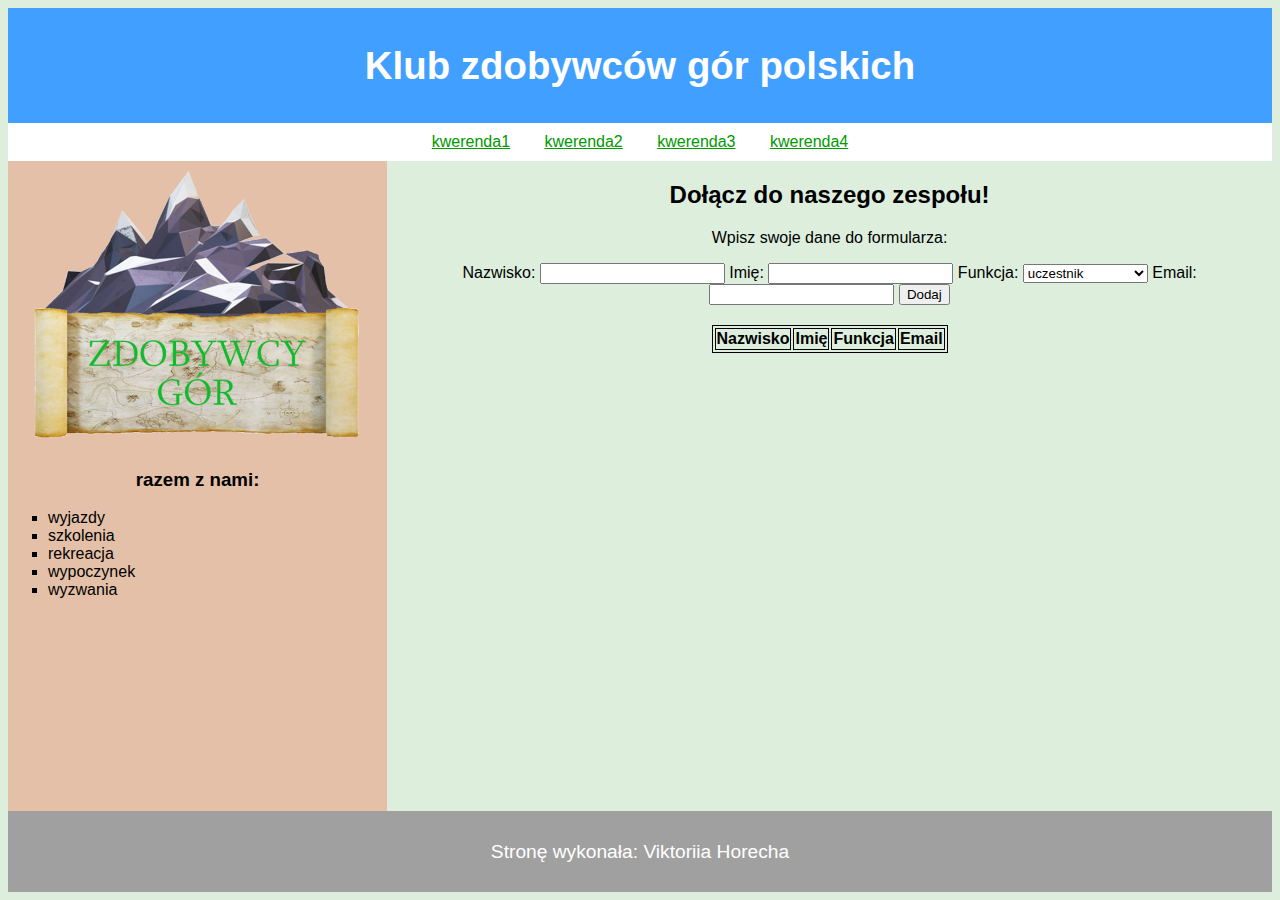
<file: index.html>
<!DOCTYPE html>
<html lang="pl">
<head>
    <meta charset="UTF-8">
    <meta name="viewport" content="width=device-width, initial-scale=1.0">
    <link rel="stylesheet" href="styles.css">
    <title>ZDOBYWCY GÓR</title>
</head>
<body>
    <header>
        <h1>Klub zdobywców gór polskich</h1>
    </header>
    <nav>
        <a href="">kwerenda1</a>
        <a href="">kwerenda2</a>
        <a href="">kwerenda3</a>
        <a href="">kwerenda4</a>
    </nav>
    <main>
    <section id="lewy">
        <img src="logo.png" alt="logo zdobywcy">
        <h3>razem z nami:</h3>
        <ul>
            <li>wyjazdy</li>
            <li>szkolenia</li>
            <li>rekreacja</li>
            <li>wypoczynek</li>
            <li>wyzwania</li>
        </ul>
    </section>
    <section id="prawy">
        <h2>Dołącz do naszego zespołu!</h2>
        <p>Wpisz swoje dane do formularza:</p>
        <form action="" method="post">
            <label for="nazwisko">Nazwisko:</label>
            <input type="text" id="nazwisko">
            <label for="imie">Imię:</label>
            <input type="text" id="imie">
            <label for="funkcja">Funkcja:</label>
            <select name="funkcja" id="funkcja">
                <option value="uczestnik">uczestnik</option>
                <option value="przewodnik">przewodnik</option>
                <option value="zaopatrzeniowiec">zaopatrzeniowiec</option>
                <option value="organizator">organizator</option>
                <option value="ratownik">ratownik</option>
            </select>
            <label for="email">Email:</label>
            <input type="email" id="email">
            <button type="submit">Dodaj</button>
        </form>
        <table>
            <tr><th>Nazwisko</th><th>Imię</th><th>Funkcja</th><th>Email</th></tr>
        </table>
    </section>
    </main>
    <footer>
        <p>Stronę wykonała: Viktoriia Horecha</p>
    </footer>
</body>
</html>
</file>
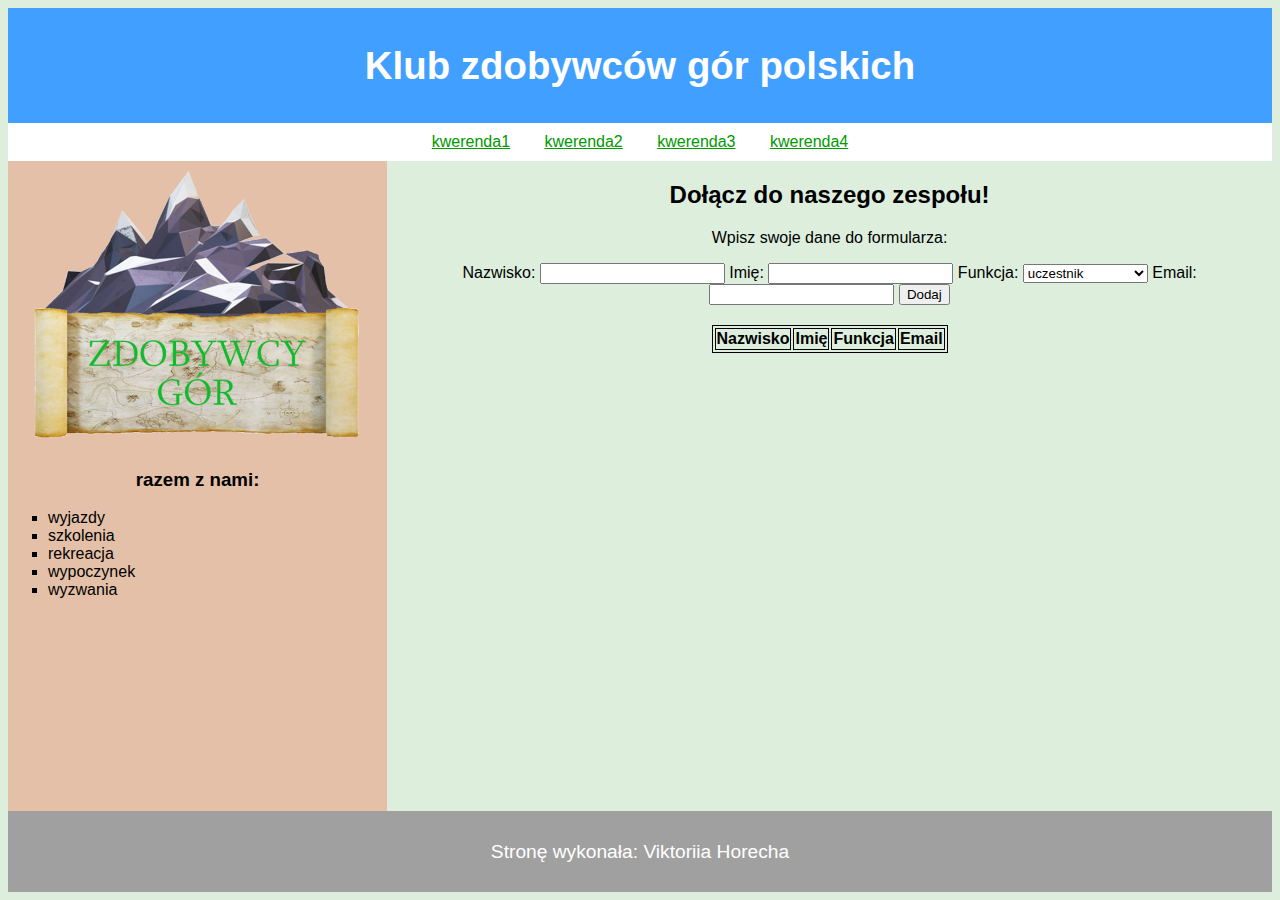
<file: zdobywcy.html>
<!DOCTYPE html>
<html lang="pl">
<head>
    <meta charset="UTF-8">
    <meta name="viewport" content="width=device-width, initial-scale=1.0">
    <link rel="stylesheet" href="styles.css">
    <title>ZDOBYWCY GÓR</title>
</head>
<body>
    <header>
        <h1>Klub zdobywców gór polskich</h1>
    </header>
    <nav>
        <a href="">kwerenda1</a>
        <a href="">kwerenda2</a>
        <a href="">kwerenda3</a>
        <a href="">kwerenda4</a>
    </nav>
    <main>
    <section id="lewy">
        <img src="logo.png" alt="logo zdobywcy">
        <h3>razem z nami:</h3>
        <ul>
            <li>wyjazdy</li>
            <li>szkolenia</li>
            <li>rekreacja</li>
            <li>wypoczynek</li>
            <li>wyzwania</li>
        </ul>
    </section>
    <section id="prawy">
        <h2>Dołącz do naszego zespołu!</h2>
        <p>Wpisz swoje dane do formularza:</p>
        <form action="" method="post">
            <label for="nazwisko">Nazwisko:</label>
            <input type="text" id="nazwisko">
            <label for="imie">Imię:</label>
            <input type="text" id="imie">
            <label for="funkcja">Funkcja:</label>
            <select name="funkcja" id="funkcja">
                <option value="uczestnik">uczestnik</option>
                <option value="przewodnik">przewodnik</option>
                <option value="zaopatrzeniowiec">zaopatrzeniowiec</option>
                <option value="organizator">organizator</option>
                <option value="ratownik">ratownik</option>
            </select>
            <label for="email">Email:</label>
            <input type="email" id="email">
            <button type="submit">Dodaj</button>
        </form>
        <table>
            <tr><th>Nazwisko</th><th>Imię</th><th>Funkcja</th><th>Email</th></tr>
        </table>
    </section>
    </main>
    <footer>
        <p>Stronę wykonała: Viktoriia Horecha</p>
    </footer>
</body>
</html>
</file>
<file: styles.css>
body {
    background-color: #DDEEDD;
    font-family: 'Segoe UI', Tahoma, Geneva, Verdana, sans-serif;
    text-align: center;
}

ul {
    list-style-type: square;
}

li {
    text-align: left;
}

header, footer {
    color: white;
    font-size: 120%;
    padding: 10px;
}

header {
    background-color: #409FFF;
}

footer {
    background-color: #A0A0A0;

}

nav {
    background-color: #FFFFFF;
    word-spacing: 30px;/* odstępy między wyrazami */
    padding: 10px;
}

#lewy {
    background-color: #E4C0A8;
    width: 30%;
    height: 650px;
}

#prawy {
    width: 70%;
    height: 650px;
    overflow: auto;
}

a {
    color: #009900;
}

table, th, td {
    border: 1px solid black;
}

table {
    margin-top: 20px;
    margin-left: auto;
    margin-right: auto;
}

img {
    width: 90%;
}

main {
    display: flex;
}
</file>
